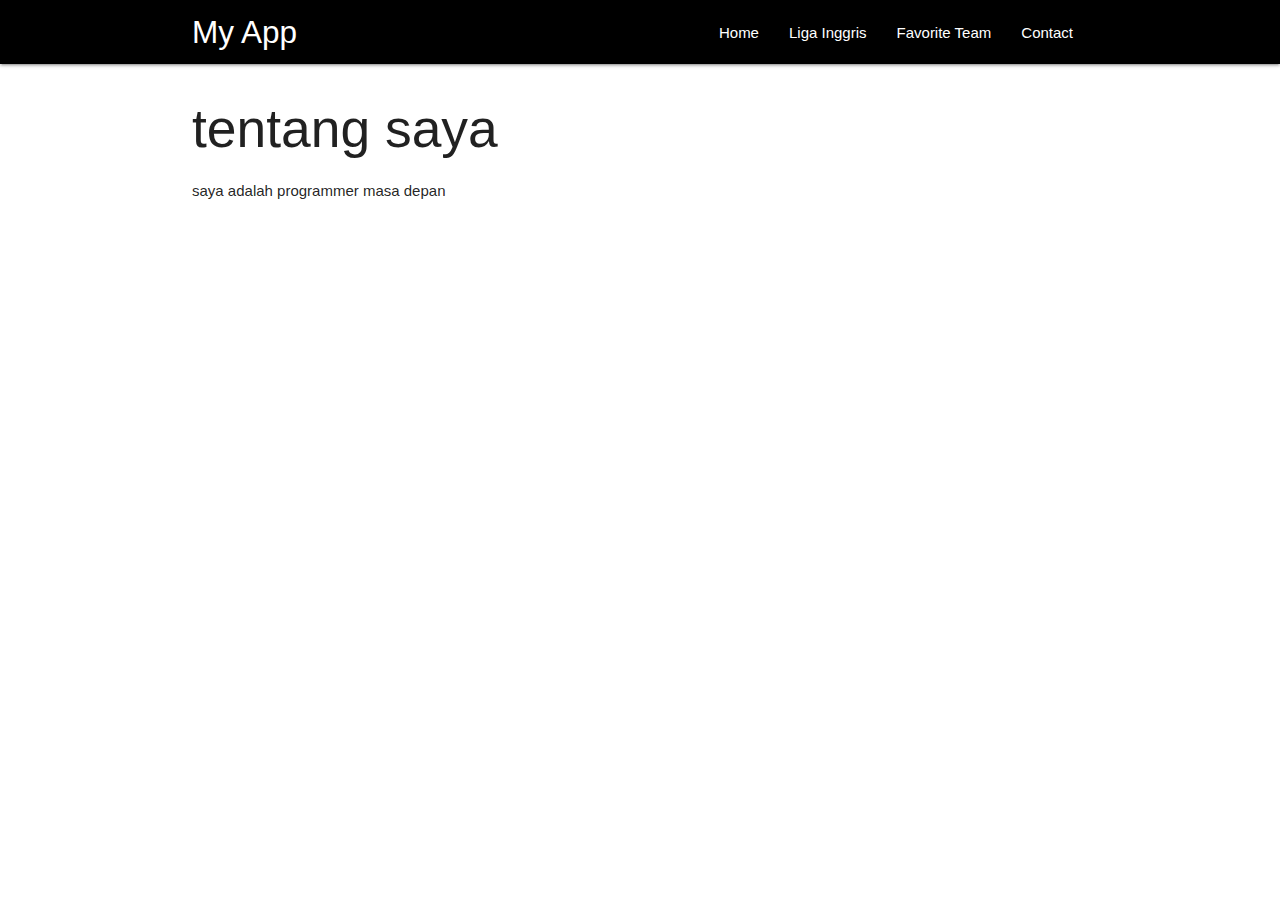
<file: index.html>
<!DOCTYPE html>
<html lang="en">
<head>
<meta charset="UTF-8"/>
<title>My First PWA</title>
<meta name="description" content="My first PWA"/>
<meta name="viewport" content="width=device-width, initial-scale=1">
<link rel="stylesheet" href="css/materialize.min.css">
<link rel="stylesheet" href="css/style.css">
<link rel="manifest" href="/manifest.json">
<meta name="theme-color" content="#00897B"/>
</head>
<body>
<!-- Navigasi -->
<nav class="black lighten-3" role="navigation">
    <div class="nav-wrapper container">
    <a href="./index.html" class="brand-logo" id="logo-container">My App</a>
    <a href="#" class="sidenav-trigger" data-target="nav-mobile">☰</a>
    
    <ul class="topnav right hide-on-med-and-down"></ul>
    <ul class="sidenav" id="nav-mobile"></ul>
    </div>
</nav>
<!-- Akhir Navigasi -->
<div class="container" id="body-content"></div>
<script src="js/materialize.min.js"></script>
<script text="text/javascript" src="./js/indexedDB.js"></script>
<script text="text/javascript" src="./js/idb.js"></script>
<script text="text/javascript" src="./js/db.js"></script>
<script src="js/nav.js"></script>
<script src="js/match.js"></script>
<script src="js/teamsaved.js"></script>
<script src="js/team.js"></script>
<script text="text/javascript" src="./js/main.js"></script>

<script>
	if ('serviceWorker' in navigator) {
    window.addEventListener('load', function() {
        navigator.serviceWorker.register('/service-worker.js')
        .then(function() {
            console.log('Pendaftaran ServiceWorker berhasil');
        })
        .catch(function(){
            console.log('Pendaftaran ServiceWorker gagal');
        });
    })
} else {
    console.log("ServiceWorker belum didukung browser ini.")
}    
</script>

</body>
</html>
</file>
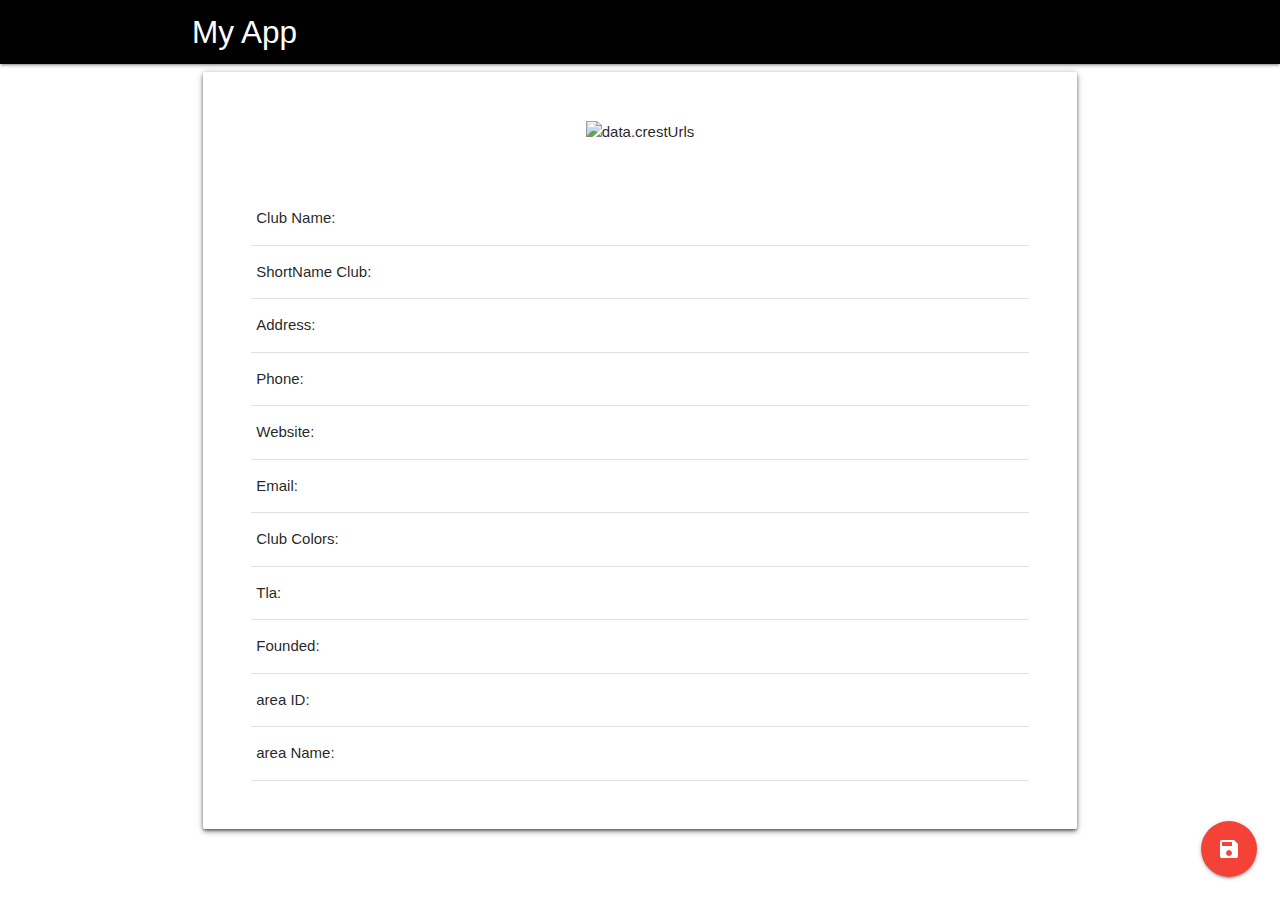
<file: detail_teams.html>
<!DOCTYPE html>
<html lang="en">
<head>
    <meta charset="UTF-8" />
    <title>FOOTBALL TIER</title>
    <meta name="description" content="Football Compation App" />
    <meta name="viewport" content="width=device-width, initial-scale=1">
    <link rel="stylesheet" href="/css/materialize.min.css">
    <link rel="stylesheet" href="/css/style.css">
    <link rel="manifest" href="/manifest.json">
    <meta name="theme-color" content="#ff9800" />
    <link href="https://fonts.googleapis.com/icon?family=Material+Icons" rel="stylesheet">
</head>
<body>
    <!-- Navigasi -->
    <nav class="black lighten-3" role="navigation">
        <div class="nav-wrapper container">
        <a href="./index.html" class="brand-logo" id="logo-container">My App</a>
        <a href="#" class="sidenav-trigger" data-target="nav-mobile">☰</a>
        
        <ul class="topnav right hide-on-med-and-down"></ul>
        <ul class="sidenav" id="nav-mobile"></ul>
        </div>
    </nav>
    <!-- Akhir Navigasi -->

    <!-- Artikel -->
    <div class="container">
        <div class="row" id="content">
            <div class="col s12 m12">

                <div class="card">
                    <div class="fixed-action-btn">
                        <a class="btn-floating btn-large red">
                            <i class="large material-icons" id="saved">save</i>
                        </a>
                    </div>


                    <div class="card-content z-depth-2" style="text-align: center;">
                        <img alt="data.crestUrls" id="club_logo" width="90" height="90" vspace="25" />

                        <div class="card-content">
                            <table class="hover">
                                <tbody>
                                    <tr>
                                        <td>Club Name:</td>
                                        <td id="name"></td>
                                    </tr>
                                    <tr>
                                        <td>ShortName Club:</td>
                                        <td id="shortName"></td>
                                    </tr>
                                    <tr>
                                        <td>Address:</td>
                                        <td id="address"></td>
                                    </tr>
                                    <tr>
                                        <td>Phone:</td>
                                        <td id="phone"></td>
                                    </tr>
                                    <tr>
                                        <td>Website:</td>
                                        <td id="website"></td>
                                    </tr>
                                    <tr>
                                        <td>Email:</td>
                                        <td id="email"></td>
                                    </tr>
                                    <tr>
                                        <td>Club Colors:</td>
                                        <td id="clubColors"></td>
                                    </tr>
                                    <tr>
                                        <td>Tla:</td>
                                        <td id="tla"></td>
                                    </tr>
                                    <tr>
                                        <td>Founded:</td>
                                        <td id="founded"></td>
                                    </tr>
                                    <tr>
                                        <td>area ID:</td>
                                        <td id="areaID"></td>
                                    </tr>
                                    <tr>
                                        <td>area Name:</td>
                                        <td id="areaName"></td>
                                    </tr>
                                </tbody>
                            </table>
                        </div>
                    </div>
                </div>
                <div id="list-player"></div>
            </div>
        </div>
    </div>
    <!-- Akhir Artikel -->

    <!-- JS -->
    <script src="js/materialize.min.js"></script>
    <script text="text/javascript" src="./js/idb.js"></script>
    <script text="text/javascript" src="./js/db.js"></script>
    <script src="js/match.js"></script>
    <script text="text/javascript" src="./js/team-detail.js"></script>
    <script text="text/javascript" src="./js/indexedDB.js"></script>
    

    <!-- REGISTER SERVICE WORKER -->
    <!-- <script>
        if ("serviceWorker" in navigator) {
            window.addEventListener("load", function () {
                navigator.serviceWorker
                    .register("/service-worker.js")
                    .then(function () {
                        console.log("Pendaftaran ServiceWorker berhasil");
                    })
                    .catch(function () {
                        console.log("Pendaftaran ServiceWorker gagal");
                    });
            });
        } else {
            console.log("ServiceWorker belum didukung browser ini.");
        }
    </script> -->
    <!-- AKHIR REGISTER -->
    <script>
        document.addEventListener('DOMContentLoaded', function() {
            getTeamById();
        });
    </script>
</body>

</html>
</file>
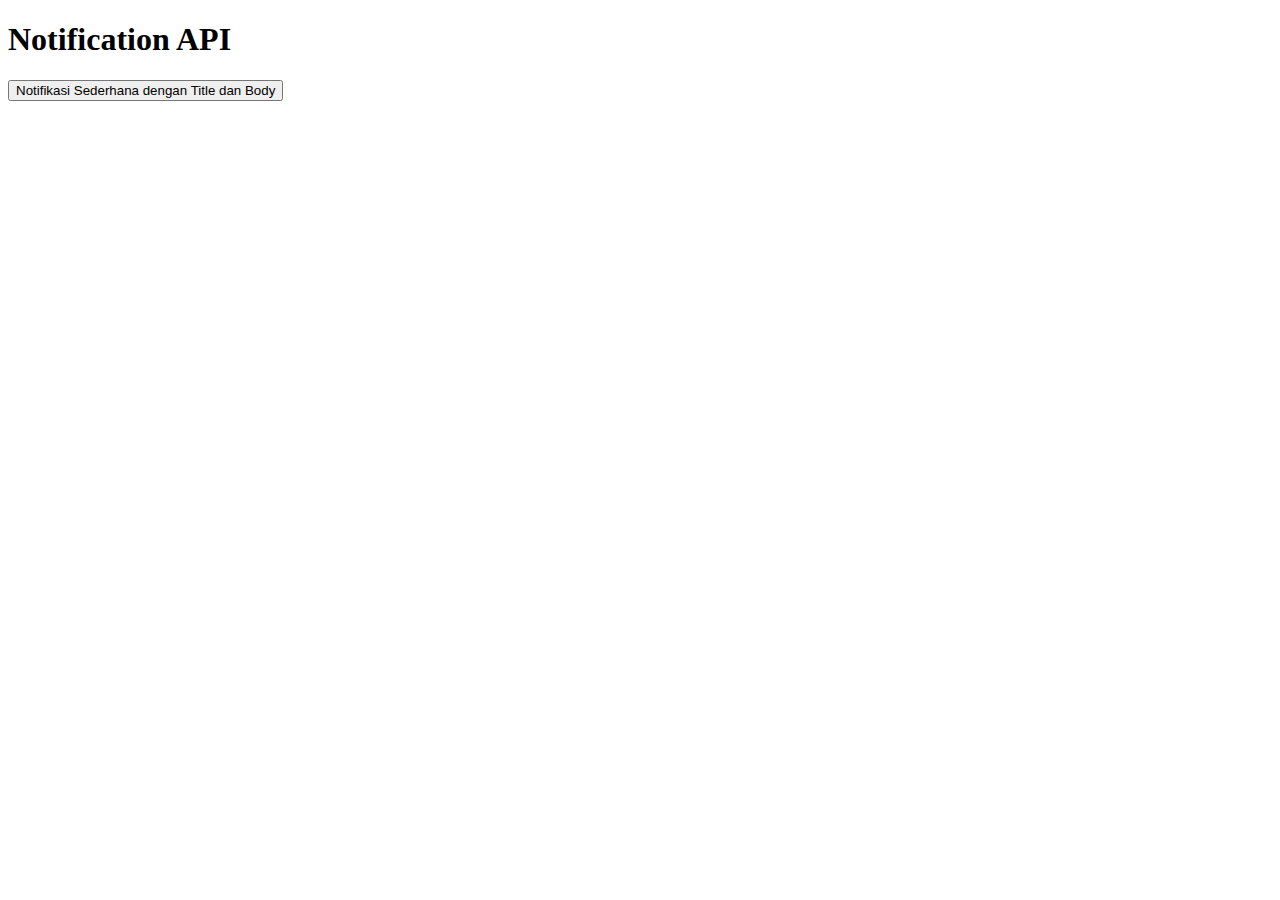
<file: test.html>
<!DOCTYPE html>
<html>
<head>
  <title>Notification API</title>
  <meta name="viewport" content="width=device-width, initial-scale=1">
  <script src="js/main.js"></script>
</head>
<body>
  <h1>Notification API</h1>

  <button id="saved" onclick="showNotifikasiSederhana()">Notifikasi Sederhana dengan Title dan Body</button>


  <script type="text/javascript">
    // Periksa service worker
    if (!('serviceWorker' in navigator)) {
      console.log("Service worker tidak didukung browser ini.");
    } else {
      registerServiceWorker();
    }
    // Register service worker
    function registerServiceWorker() {
      return navigator.serviceWorker.register('service-worker.js')
        .then(function (registration) {
          console.log('Registrasi service worker berhasil.');
          return registration;
        })
        .catch(function (err) {
          console.error('Registrasi service worker gagal.', err);
        });
    }
    // Periksa fitur Notification API
    if ("Notification" in window) {
      requestPermission();
    } else {
      console.error("Browser tidak mendukung notifikasi.");
    }
    
    // Meminta ijin menggunakan Notification API
    function requestPermission() {
      Notification.requestPermission().then(function (result) {
        if (result === "denied") {
          console.log("Fitur notifikasi tidak diijinkan.");
          return;
        } else if (result === "default") {
          console.error("Pengguna menutup kotak dialog permintaan ijin.");
          return;
        }
        
        console.log("Fitur notifikasi diijinkan.");
      });
    }

    function showNotifikasiSederhana() {
    const title = 'Notifikasi Sederhana';
    const options = {
        'body': 'Ini adalah konten notifikasi. \nBisa menggunakan baris baru.',
    }
    if (Notification.permission === 'granted') {
        navigator.serviceWorker.ready.then(function(registration) {
            registration.showNotification(title, options);
        });
    } else {
        console.error('FItur notifikasi tidak diijinkan.');
    }
}
  </script>
</body>
</html>
</file>
<file: css/style.css>
table td {
    word-break: break-all;
}

#loading-container {
  background-color: rgba(0, 0, 0, .5);
  height: 100%;
  position: fixed;
  width: 70%;
}
.loading {
  left: 50%;
  top: 50%;
  left: 50%;
  transform: translate(-50%, -50%);
  width: 70%;
}
#load-failed {
  position: relative;
  top: 50%;
}
</file>
